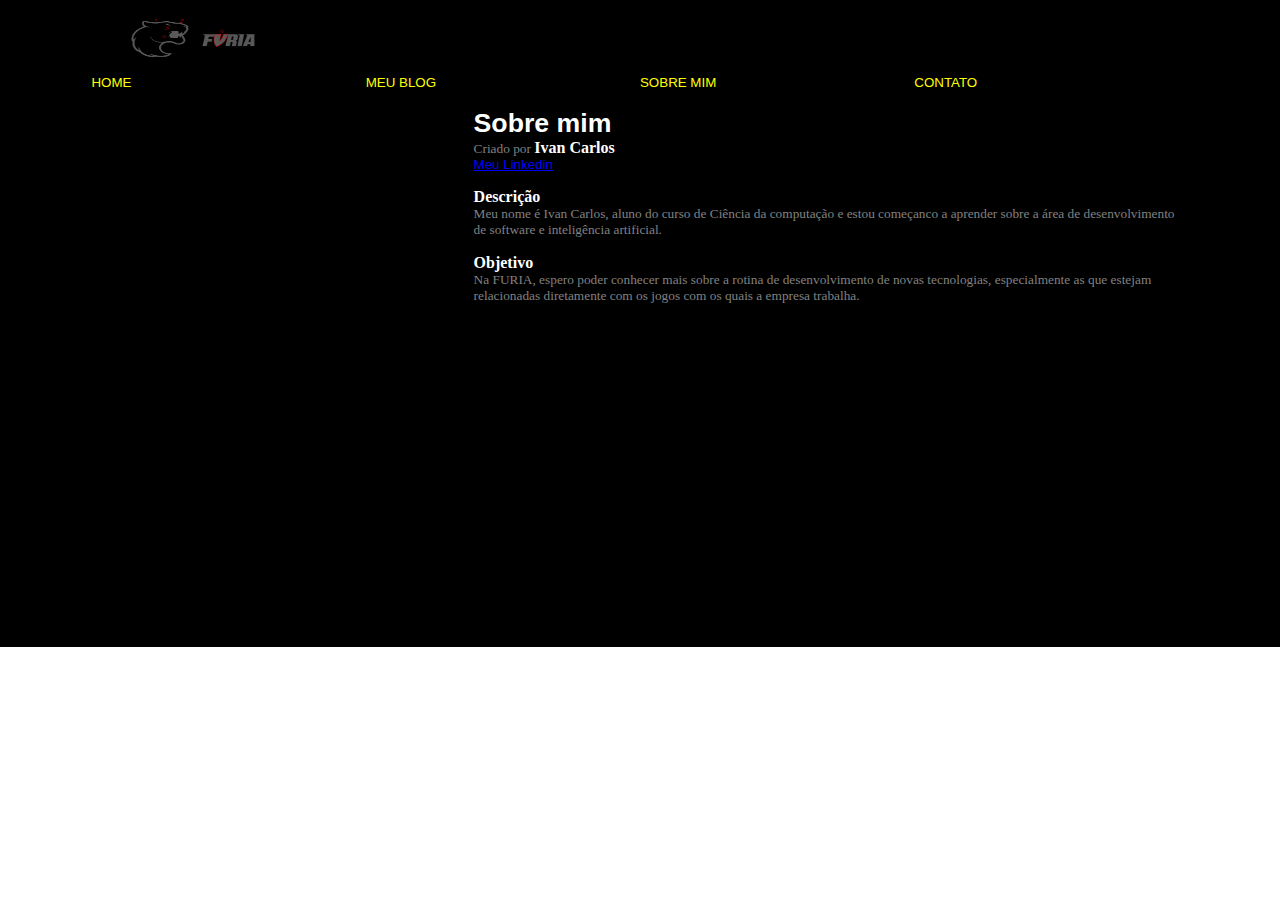
<file: index.html>
<HTML>

<HEAD>
    <link rel="stylesheet" type="text/css" href="main.css">
    <TITLE>FURIA - MyLandingpage</TITLE>
</HEAD>

<BODY marginheight=0 marginwidth=0 topmargin=0 leftmargin=0 background-image="FURIA_Esports.jpg">

    <table width=100% border=0 cellpadding=0 cellspacing=0>
        <tr class= c99>
            <td width=5%></td>
            <td width=85% height=75 align=left>
                <img src="furia_logo.jpg" width=252 height=58>
            <td width=5%>
            </td>
        </tr>
    </table>

    <table border=0 width=100% cellpadding=0 cellspacing=0>
        <tr>
            <td class=c2 width=5%></td>
            <!-- LINK 1 -->
            <td width=15% class=c2>
                <a href="" class=l2>HOME</a>
            </td>
            <!-- LINK 2 -->
            <td width=15% class=c2>
                <a target="_blank" href="https://mecatronicaporivan.blogspot.com/p/introducao-mecatronica.html" class=l2>MEU BLOG</a>
            </td>
            <!-- LINK 3 -->
            <td width=15% class=c2>
                <a target="_blank" href="https://www.linkedin.com/in/ivan-carlos-mamani-sacari-59a0391a7/" class=l2>SOBRE MIM</a>
            </td>
            <!-- LINK 4 -->
            <td width=15% class=c2>
                <a href="link4.html" class=l2>CONTATO</a>
            </td>
            <!-- =============================== END NAVBAR ================================ -->
            </td>
            <td class=c2 width=5%></td>
        </tr>
    </table>

    <table width=100% cellpadding=0 cellspacing=0>
        <tr class=C98>
            <!-- =============================== BEGIN LEFT COLUMN ================================ -->
            <td class=c6 height=20 width=30% valign=top>
                <center>
                    <br><br>
                    <table width=80% cellpadding=0 cellspacing=0 class=c3>
                        <tr>
                        
                        </tr>
                        
                        <!-- SUBHEADING BREAK -->
                        <tr>
                            <td class=C1 width=100% height=10>
                            </td>
                        </tr>
                        <tr>
                            <td class=c1 height=5>
                        </tr>
                        <tr>
                            <td height=10 class=c2></td>
                        </tr>
                    </table>
                </center>
            </td>
            <!-- =============================== END LINKS ================================ -->

            <td width=70%>
                <table width=100% cellpadding=0 cellspacing=0>
                    <td width=10% class=c6>
                    <td width=80% class=c6 valign=top>
                        <!-- =============================== BEGIN CONTENT ================================ -->
                        <br>
                        <div class=h3>Sobre mim</div>

                        <div class=normal>Criado por <span class=h4>Ivan Carlos</span>
                            <div>
                                <a target="_blank" href="https://www.linkedin.com/in/ivan-carlos-mamani-sacari-59a0391a7/" class=l3>Meu Linkedin</a>
                                <br><br>
                                <div class=h4>Descrição</div>
                                <div class=normal>Meu nome é Ivan Carlos, aluno do curso de Ciência da computação e estou começanco a aprender sobre a área de desenvolvimento de software e inteligência artificial. </div>
                                <br>
                                <div class=h4>Objetivo</div>
                                <div class=normal>Na FURIA, espero poder conhecer mais sobre a rotina de desenvolvimento de novas tecnologias, especialmente as que estejam relacionadas diretamente com os jogos com os quais a empresa trabalha.</div>
                                <br><br>

                                <!-- =============================== END CONTENT ================================ -->

                    </td>
                    <td width=10%></td>
        </tr>
    </table>
    </td>
    </table>

    <table width=100% cellpadding=0 cellspacing=0>
        <tr>
            <td height=1 class=c2></td>
        </tr>
        <tr>
            <td height=10 class=c1></td>
        </tr>
        <tr>
            <td height=300 class=c2>
                <div>
                    
                </div>
            </td>
        </tr>
    </table>
</BODY>

</HTML>
</file>
<file: main.css>
BODY
{
}
.C1
{
    BORDER-TOP: black thin;
    FONT-WEIGHT: bolder;
    FONT-SIZE: 25pt;
    COLOR: black;
    FONT-FAMILY: 'Times New Roman', Arial;
    BACKGROUND-COLOR: black;
} 
.C3
{
    BORDER-RIGHT: black thin solid;
    BORDER-TOP: black thin solid;
    FONT-SIZE: 12pt;
    TEXT-TRANSFORM: none;
    BORDER-LEFT: black thin solid;
    COLOR: #003366;
    BORDER-BOTTOM: black thin solid;
    BACKGROUND-COLOR: white;
    FONT-VARIANT: normal
}
.C4
{
    BACKGROUND-COLOR: black;
}
.C6
{
    BORDER-RIGHT: medium none;
    BORDER-TOP: medium none;
    BORDER-LEFT: medium none;
    BORDER-BOTTOM: medium none;
    BACKGROUND-COLOR: black;
}
.l1a
{
    BORDER-RIGHT: #ffffff 1px;
    BORDER-TOP: #ffffff 1px;
    FONT-SIZE: 10pt;
    BORDER-LEFT: #ffffff 1px;
    COLOR: gray;
    BORDER-BOTTOM: #ffffff 1px;
    FONT-FAMILY: Arial;
    BACKGROUND-COLOR: black;
    TEXT-ALIGN: left;
    TEXT-DECORATION: none
}
.l1b
{
    BORDER-RIGHT: #ffffff 1px;
    BORDER-TOP: #ffffff 1px;
    FONT-SIZE: 10pt;
    BORDER-LEFT: #ffffff 1px;
    COLOR: black;
    BORDER-BOTTOM: #ffffff 1px;
    FONT-FAMILY: Arial;
    BACKGROUND-COLOR: black;
    TEXT-ALIGN: left;
    TEXT-DECORATION: none
}
A.l2:hover
{
    FONT-SIZE: 10pt;
    COLOR: #e3d266;
    FONT-FAMILY: Verdana, Arial;
    TEXT-DECORATION: none
}
A.l2
{
    FONT-SIZE: 10pt;
    COLOR: yellow;
    FONT-FAMILY: Verdana, Arial;
    TEXT-DECORATION: none;
}
.H3
{
    FONT-WEIGHT: bold;
    FONT-SIZE: 20pt;
    COLOR: white;
    FONT-FAMILY: Arial, 'Verdana Ref', Verdana
}
.H1
{
    FONT-SIZE: 25pt;
    COLOR: black;
    FONT-FAMILY: 'Times New Roman', Arial
}
.H2
{
    FONT-SIZE: 8pt;
    COLOR: black;
    FONT-FAMILY: Verdana, Arial
}
A.l3:hover
{
    FONT-SIZE: 10pt;
    COLOR: #3399ff;
    FONT-FAMILY: Arial, Verdana
}
A.l3
{
    FONT-SIZE: 10pt;
    COLOR: blue;
    FONT-FAMILY: Arial, Verdana
}
.normal
{
    FONT-WEIGHT: normal;
    FONT-SIZE: 10pt;
    COLOR: gray;
    FONT-FAMILY: 'Verdana Ref', Verdana
}
.H4
{
    FONT-WEIGHT: bold;
    FONT-SIZE: 12pt;
    COLOR: white;
    FONT-FAMILY: 'Times New Roman', Arial, Verdana
}
A.l4:hover
{
    FONT-WEIGHT: bold;
    FONT-SIZE: 12pt;
    COLOR: white;
    FONT-FAMILY: 'Times New Roman';
    TEXT-DECORATION: none
}
A.l4
{
    FONT-WEIGHT: bold;
    FONT-SIZE: 12pt;
    TEXT-TRANSFORM: none;
    COLOR: gainsboro;
    FONT-FAMILY: 'Times New Roman';
    TEXT-DECORATION: none
}
.C2
{
    BACKGROUND-COLOR: black;
}
.C99
{
    background-color: black;
}
.C98
{
    background-color: black;
}
</file>
